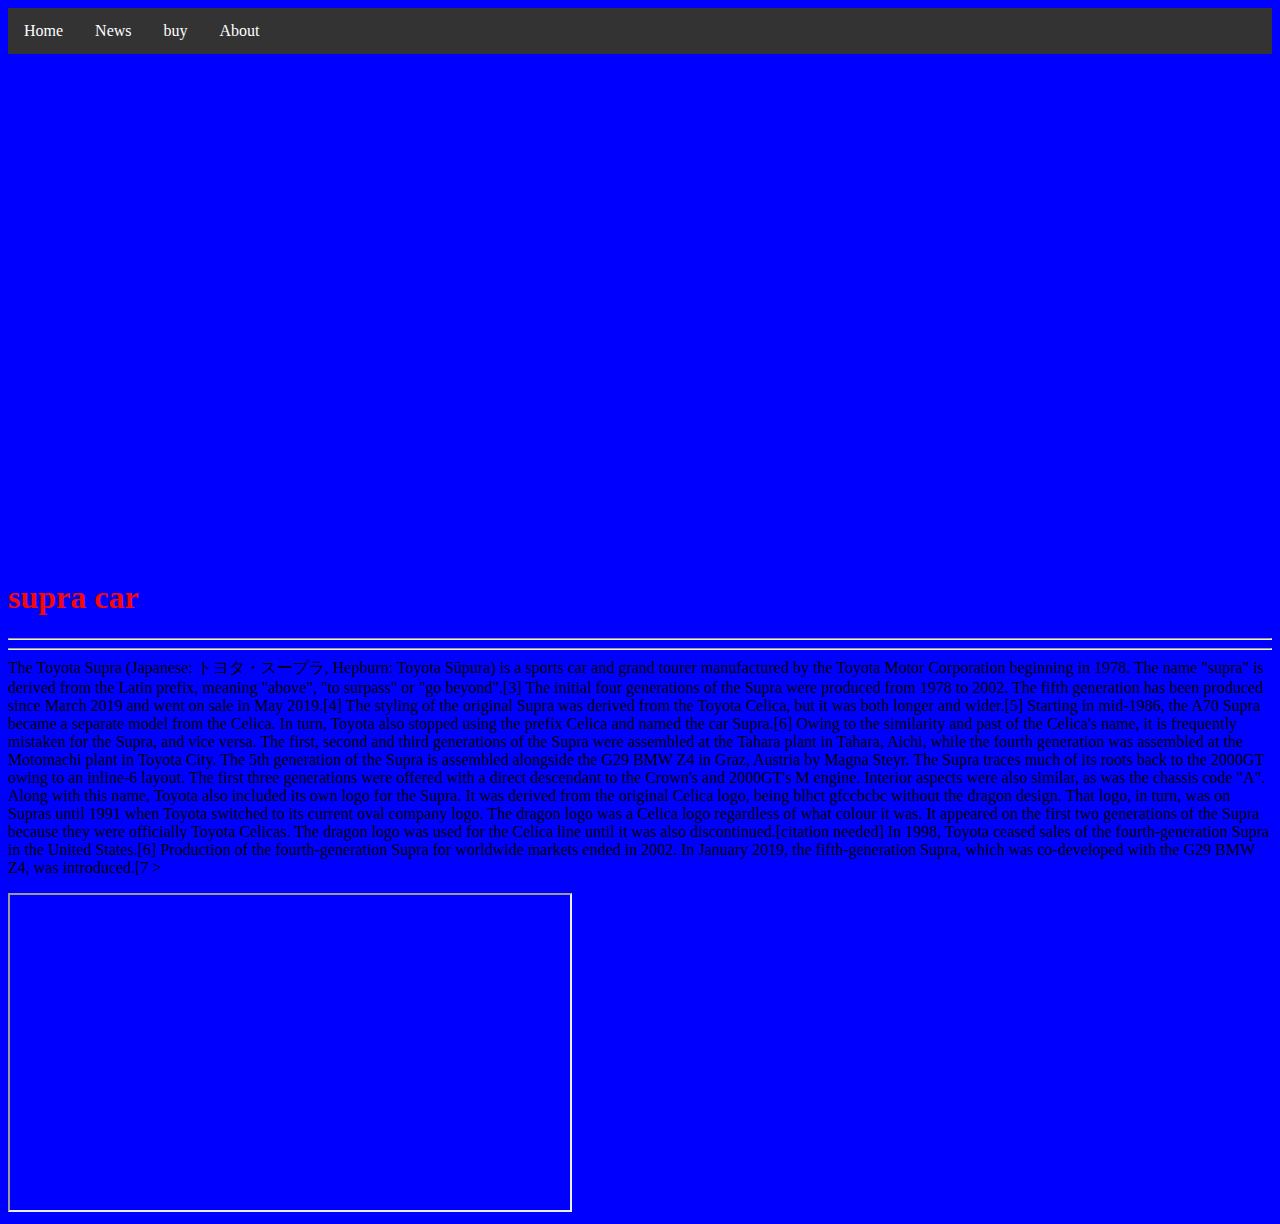
<file: index.html>
<!DOCTYPE html>
<html lang="en">
  <head>
    <meta charset="UTF-8" />
    <meta name="viewport" content="width=device-width, initial-scale=1.0" />
    <title>Document</title>
    <link rel="stylesheet" href="style.css">
  </head>
  <body>
    <ul>
      <li><a href="index.html">Home</a></li>
      <li><a href="rt.html">News</a></li>
      <li><a href="https://www.motorcarclassics.com/1997-toyota-supra-turbo-c-1119.htm">buy</a></li>    
      <li ><a  href="about.html">About</a></li>
    </ul>
    <iframe width="100%" height="500px" src="https://www.youtube.com/embed/bD_nlDO09f4?si=5RK_snKpSObuIjXe" title="YouTube video player" frameborder="0" allow="accelerometer; autoplay; clipboard-write; encrypted-media; gyroscope; picture-in-picture; web-share" allowfullscreen></iframe>


    <h1>supra car</h1>
    <p>
      <hr><hr/>
      The Toyota Supra (Japanese: トヨタ・スープラ, Hepburn: Toyota Sūpura) is a
      sports car and grand tourer manufactured by the Toyota Motor Corporation
      beginning in 1978. The name "supra" is derived from the Latin prefix,
      meaning "above", "to surpass" or "go beyond".[3] The initial four
      generations of the Supra were produced from 1978 to 2002. The fifth
      generation has been produced since March 2019 and went on sale in May
      2019.[4] The styling of the original Supra was derived from the Toyota
      Celica, but it was both longer and wider.[5] Starting in mid-1986, the A70
      Supra became a separate model from the Celica. In turn, Toyota also
      stopped using the prefix Celica and named the car Supra.[6] Owing to the
      similarity and past of the Celica's name, it is frequently mistaken for
      the Supra, and vice versa. The first, second and third generations of the
      Supra were assembled at the Tahara plant in Tahara, Aichi, while the
      fourth generation was assembled at the Motomachi plant in Toyota City. The
      5th generation of the Supra is assembled alongside the G29 BMW Z4 in Graz,
      Austria by Magna Steyr. The Supra traces much of its roots back to the
      2000GT owing to an inline-6 layout. The first three generations were
      offered with a direct descendant to the Crown's and 2000GT's M engine.
      Interior aspects were also similar, as was the chassis code "A". Along
      with this name, Toyota also included its own logo for the Supra. It was
      derived from the original Celica logo, being blhct gfccbcbc
      without the dragon design. That logo, in turn, was on Supras until 1991
      when Toyota switched to its current oval company logo. The dragon logo was
      a Celica logo regardless of what colour it was. It appeared on the first
      two generations of the Supra because they were officially Toyota Celicas.
      The dragon logo was used for the Celica line until it was also
      discontinued.[citation needed] In 1998, Toyota ceased sales of the
      fourth-generation Supra in the United States.[6] Production of the
      fourth-generation Supra for worldwide markets ended in 2002. In January
      2019, the fifth-generation Supra, which was co-developed with the G29 BMW
      Z4, was introduced.[7
      >
    </p>
    <iframe width="560" height="315" src="https://www.youtube.com/embed/G2uGZ9Bt8JU?si=v18yk0Z_jENeDkbf" >
   
 </body>
</html>
</file>
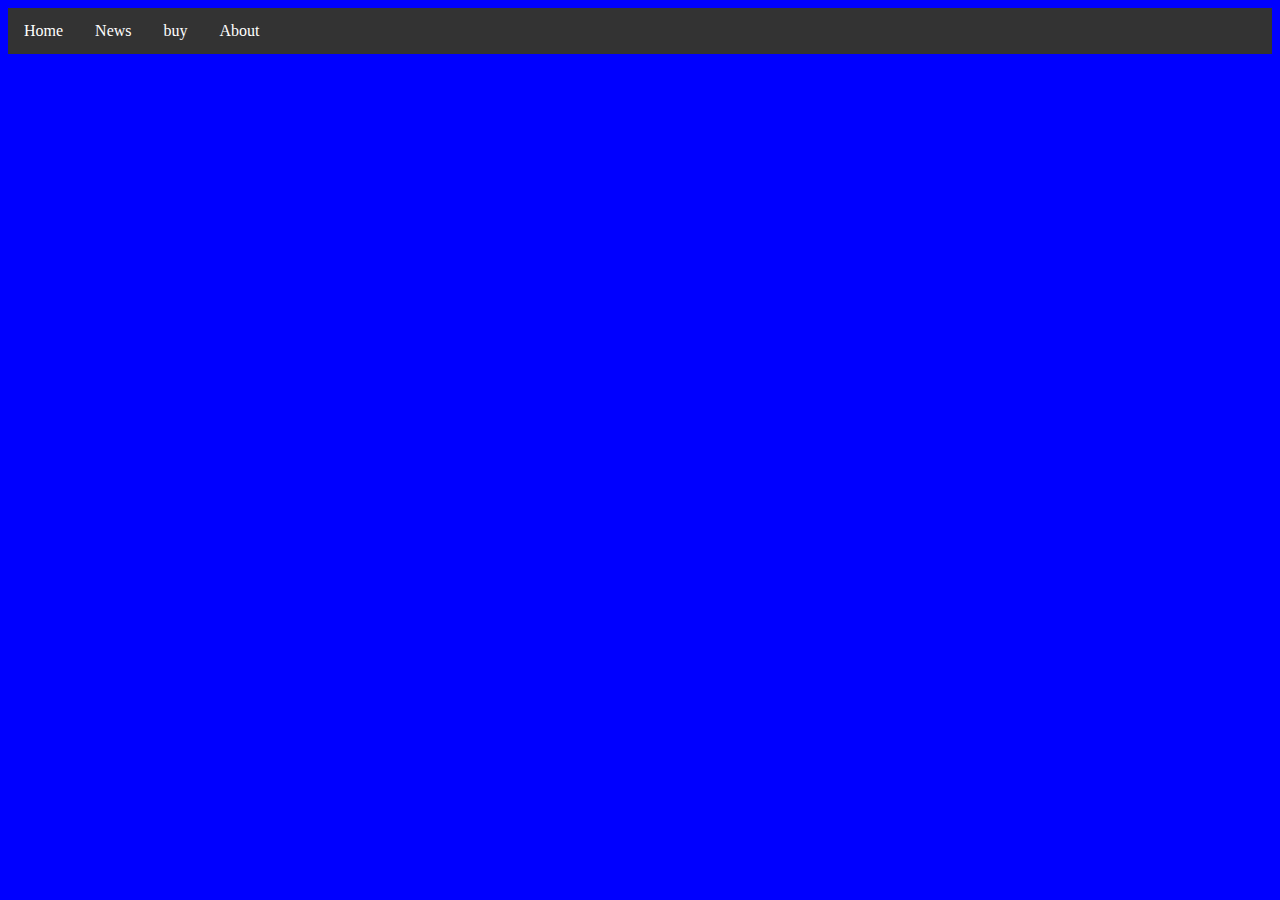
<file: rt.html>
<!DOCTYPE html>
<html lang="en">
<head>
  <meta charset="UTF-8" />
    <meta name="viewport" content="width=device-width, initial-scale=1.0" />
    <title>Document</title>
    <link rel="stylesheet" href="style.css">




  <meta charset="UTF-8">
  <meta name="viewport" content="width=device-width, initial-scale=1.0">
  <title>Document</title>
</head>
<body>
  <ul>
    <li><a href="index.html">Home</a></li>
    <li><a href="rt.html">News</a></li>
    <li><a href="https://www.motorcarclassics.com/1997-toyota-supra-turbo-c-1119.htm">buy</a></li>    
    <li ><a  href="about.html">About</a></li>
  </ul>






</body>
</html>
</file>
<file: style.css>
h1{

    color: rgb(244, 9, 9);
}
body{

    background-color: rgb(0, 0, 255);
}
div{
background-color: rgb(94, 134, 134);
width: 100px;
height: 100px;
}
ul {
  list-style-type: none;
  margin: 0;
  padding: 0;
  overflow: hidden;
  background-color: #333;
}

li {
  float: left;
}

li a {
  display: block;
  color: white;
  text-align: center;
  padding: 14px 16px;
  text-decoration: none;
}

li a:hover {
  background-color: #111;
}


ul {
        list-style-type: none;
        margin: 0;
        padding: 0;
        overflow: hidden;
        background-color: #333;
      }
      
      li {
        float: left;
      }
      
      li a {
        display: block;
        color: white;
        text-align: center;
        padding: 14px 16px;
        text-decoration: none;
      }
      
      li a:hover {
        background-color: #111;
      }
</file>
